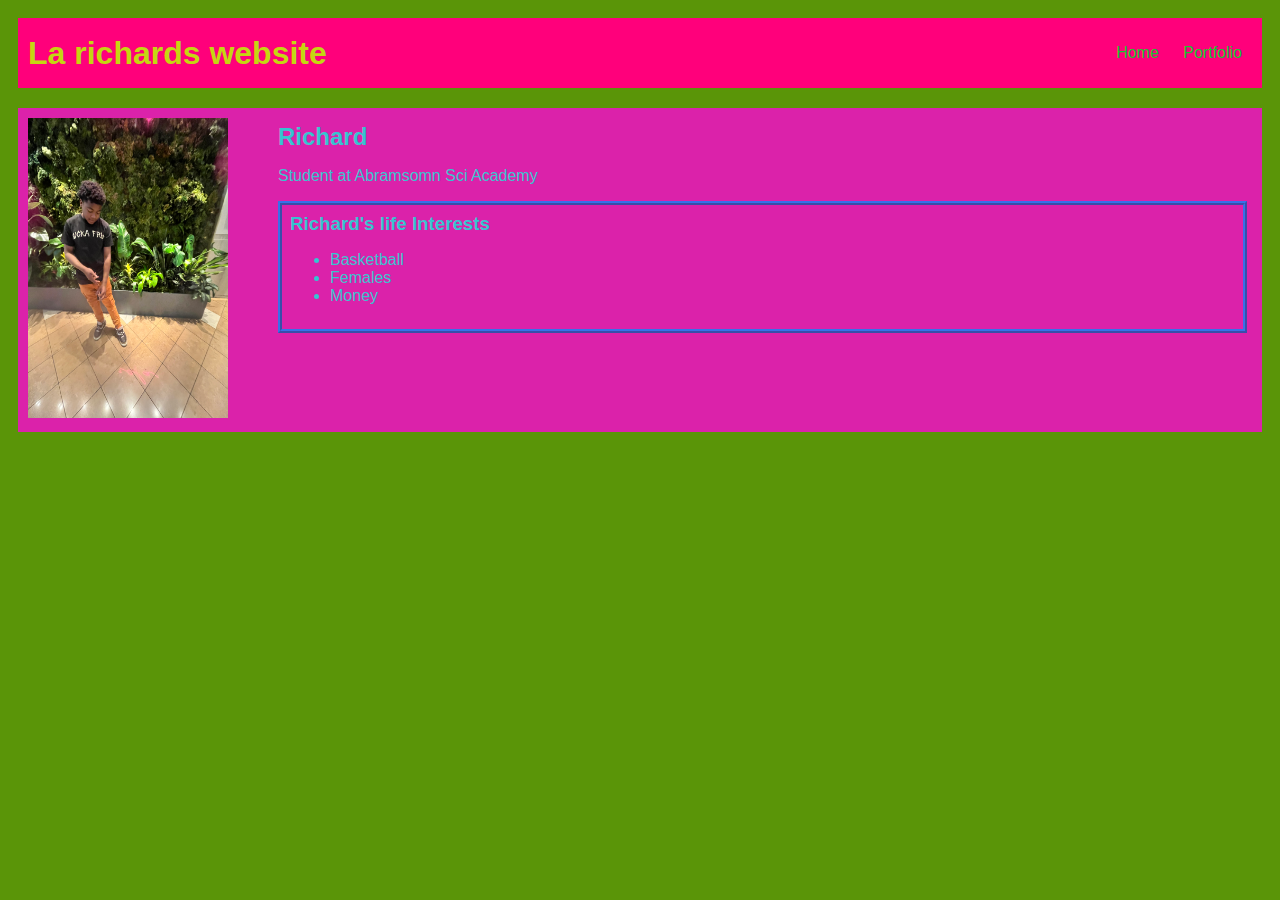
<file: index.html>
<!DOCTYPE html>
<html>

<head>
    <title>Richards Amazing website</title>
    <link rel="stylesheet" href="style.css">
</head>

<body>
    <!-- All content goes here -->
    <div id="all-contents">
        <nav>
            <h1>La richards website</h1>
            <ul id="nav-ul">
                <li class="nav-li">
                    <a href="index.html"> Home </a>
                </li>
                <li class="nav-li">
                    <a href="portfolio.html"> Portfolio </a>
                </li>
            </ul>
        </nav>

        <main>
            <!-- Sidebar section -->
            <div class="sidebar">
                <img class="sidebar-img" src="Richard.jpeg" width="200" height="300">
            </div>
            <!-- Content section -->
            <div class="content">
                <h2>Richard</h2>
                <p>Student at Abramsomn Sci Academy</p>
                <!-- Interest section -->
                <div id="interests">
                    <h3> Richard's life Interests </h3>
                    <ul>
                        <li>Basketball</li>
                        <li>Females</li>
                        <li>Money</li>
                    </ul>
                </div>
            </div>
        </main>
    </div>
</body>

</html>
</file>
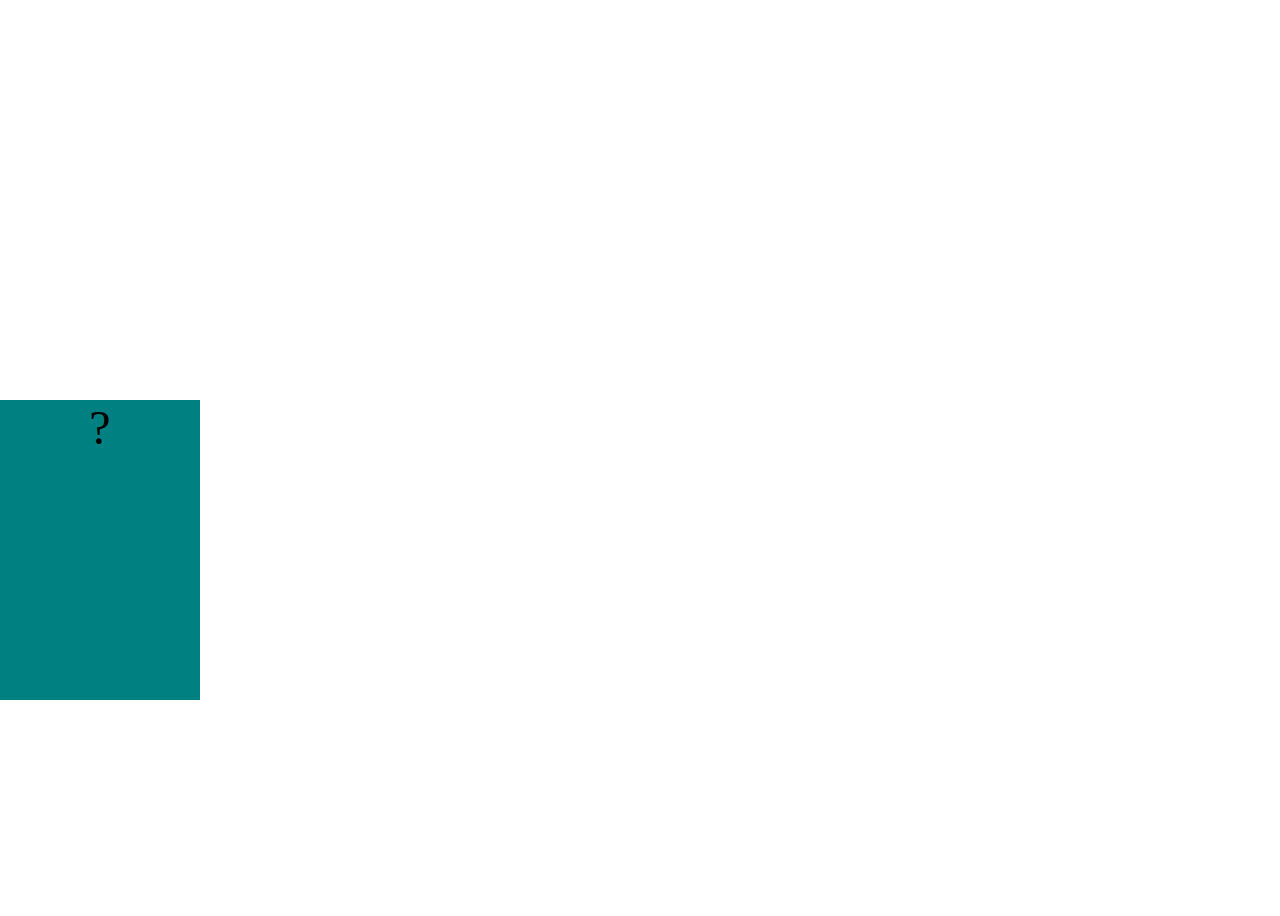
<file: projects/bouncing-box/index.html>
<!DOCTYPE html>
<html>
<head>
	<meta charset="utf-8">
	<title>Bouncing Box</title>
	<script src="jquery.min.js"></script>
	<style>
		.box {
			width: 200px;
			height: 300px;
			background-color: teal;
			font-size: 300%;
			text-align: center;
			user-select: none;
			display: block;
			position: absolute;
			top: 400px;
			left: 0px;  /* <--- Change me! */
		}
		.board{
			height: 100vh;
		}
	</style>
	<!-- 	<script src="//cdnjs.cloudflare.com/ajax/libs/jquery/2.1.1/jquery.min.js"></script> -->

</head>
<body class="board">
	<!-- HTML for the box -->
	<div class="box">?</div>

	<script>
		(function(){
			'use strict'
			/* global jQuery */

			//////////////////////////////////////////////////////////////////
			/////////////////// SETUP DO NOT DELETE //////////////////////////
			//////////////////////////////////////////////////////////////////
			
			var box = jQuery('.box');	// reference to the HTML .box element
			var board = jQuery('.board');	// reference to the HTML .board element
			var boardWidth = board.width();	// the maximum X-Coordinate of the screen

			// Every 50 milliseconds, call the update Function (see below)
			setInterval(update, 50);
			
			// Every time the box is clicked, call the handleBoxClick Function (see below)
			box.on('click', handleBoxClick);

			// moves the Box to a new position on the screen along the X-Axis
			function moveBoxTo(newPositionX) {
				box.css("left", newPositionX);
			}

			// changes the text displayed on the Box
			function changeBoxText(newText) {
				box.text(newText);
			}

			//////////////////////////////////////////////////////////////////
			/////////////////// YOUR CODE BELOW HERE /////////////////////////
			//////////////////////////////////////////////////////////////////
			
			// TODO 2 - Variable declarations 
			var PositionX = 0;
			var points = 0;
			var speed =10;
			 
			

			
			/* 
			This Function will be called 20 times/second. Each time it is called,
			it should move the Box to a new location. If the box drifts off the screen
			turn it around! 
			*/
			function update() {
				posititionX = posititionX + speed;
				moveBoxTo(posititionX)
				if (posititionX>boardWidth){

				}
              if (posititionX<0 ) {
				speed = speed * -1;
			  }
			};

			/* 
			This Function will be called each time the box is clicked. Each time it is called,
			it should increase the points total, increase the speed, and move the box to
			the left side of the screen.
			*/
			function handleBoxClick() {
				
				positionX = 0;
                points = points +1;
                changeBoxText (points);
               if (speed > 0){
                speed = speed + 3
               }
               if (speed < 0){
                speed = speed - 3
               }

            };

			};
		})();
	</script>
</body>
</html>
</file>
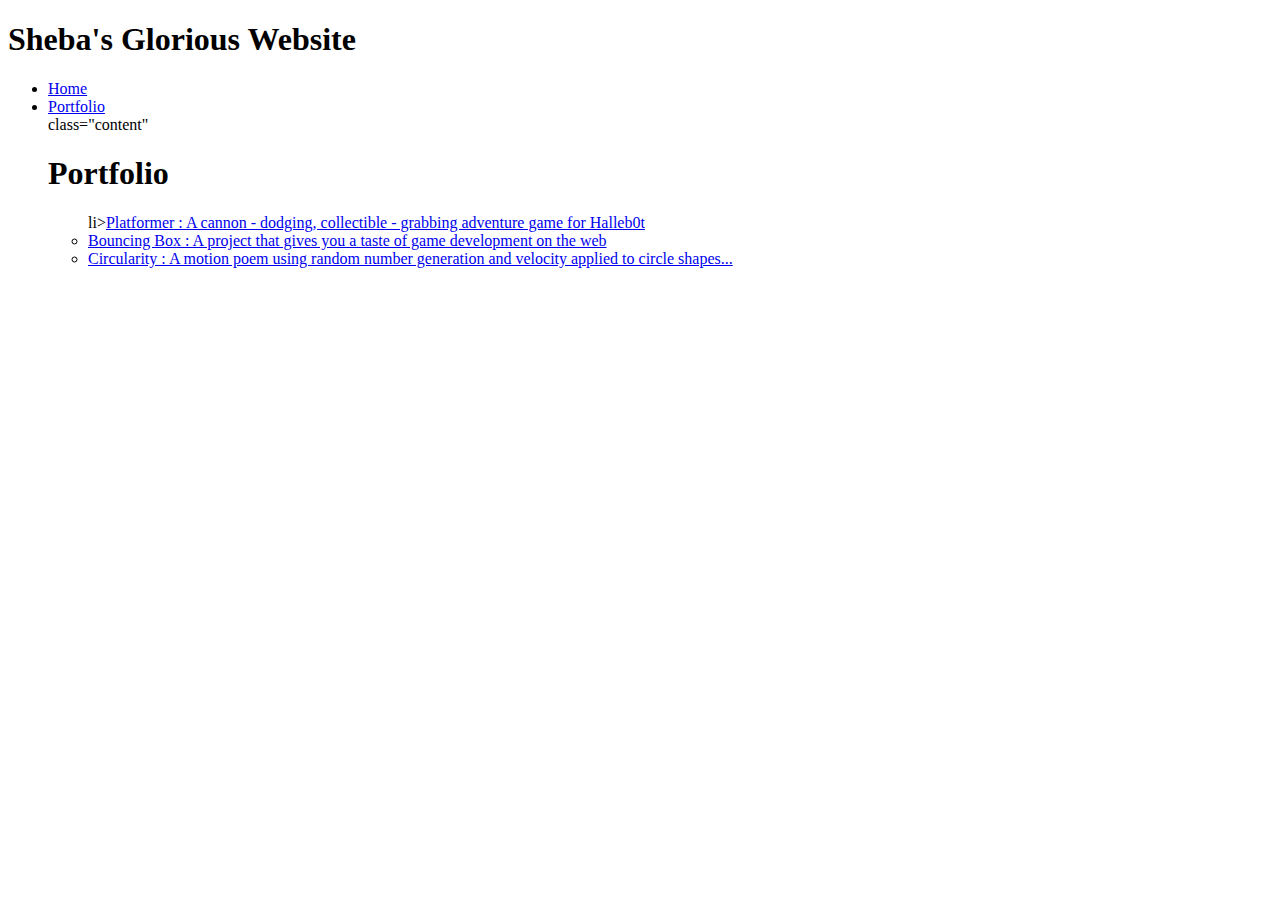
<file: portfolio.html>
<!DOCTYPE HTML>
<html>
    <head>
        <title>Richards amazing website</title>
        
    </head>

    <body>
      <div id="all-contents">
        <nav>
            <h1>Sheba's Glorious Website</h1>
            <ul id="nav-ul">
               <li class="nav-li">
               <a class="nav-a" href="index.html">Home</a>
             </li>
             <li class="nav-li">
               <a class="nav-a" href="portfolio.html">Portfolio</a>
               <main>
                <div>class="content"
                <h1>Portfolio</h1>
                <ul id="portfolio">
                  li><a href="projects/platformer/">Platformer : A cannon - dodging, collectible - grabbing adventure game for Halleb0t</a></li>
    <li><a href="projects/bouncing-box/">Bouncing Box : A project that gives you a taste of game development on the web </a></li>
    <li><a href="projects/circularity/">Circularity : A motion poem using random number generation and velocity applied to circle shapes...</a></li>
                </ul>
                </div>
               </main>
             </li>
         </ul>
     </nav>
      </div>
    </body>
</html>
</file>
<file: style.css>
body {
    background: rgb(90, 149, 8);
    color: rgba(8, 242, 219, 0.789);
    padding: 10px;
    font-family: arial;
}
#all-contents {                                             `   
  max-width: 800px;
    margin: auto;
}

/* navigation menu */
nav {
    background: rgb(255, 0, 123);
   margin: 0 auto;
   margin-bottom: 20px;
    display: flex;
    padding: 10px;
}
h1 {
    display: flex;
    align-items: center;
    color: rgb(197, 214, 18);
    flex: 1;
    margin: 0;
}
#nav-ul {
    list-style-image: none;
}
.nav-li {
    display: inline-block;
    padding: 0 10px;
}
a {
    text-decoration: none;
    color: #16c730;
}

/* main container area beneath menu */
main {
    background: rgba(255, 1, 217, 0.782);
    display: flex;
}
.sidebar {
    margin-right: 25px;
    padding: 10px;
}
.sidebar-img {
    width: 200px;
}
.content {
    flex: 1;
    padding: 15px;
}

/* portfolio styles */
#interests {
    border: 4px rgba(0, 140, 255, 0.742) ridge;
    padding: 8px;
}
h2, h3 {
    margin: 0px;
}
</file>
